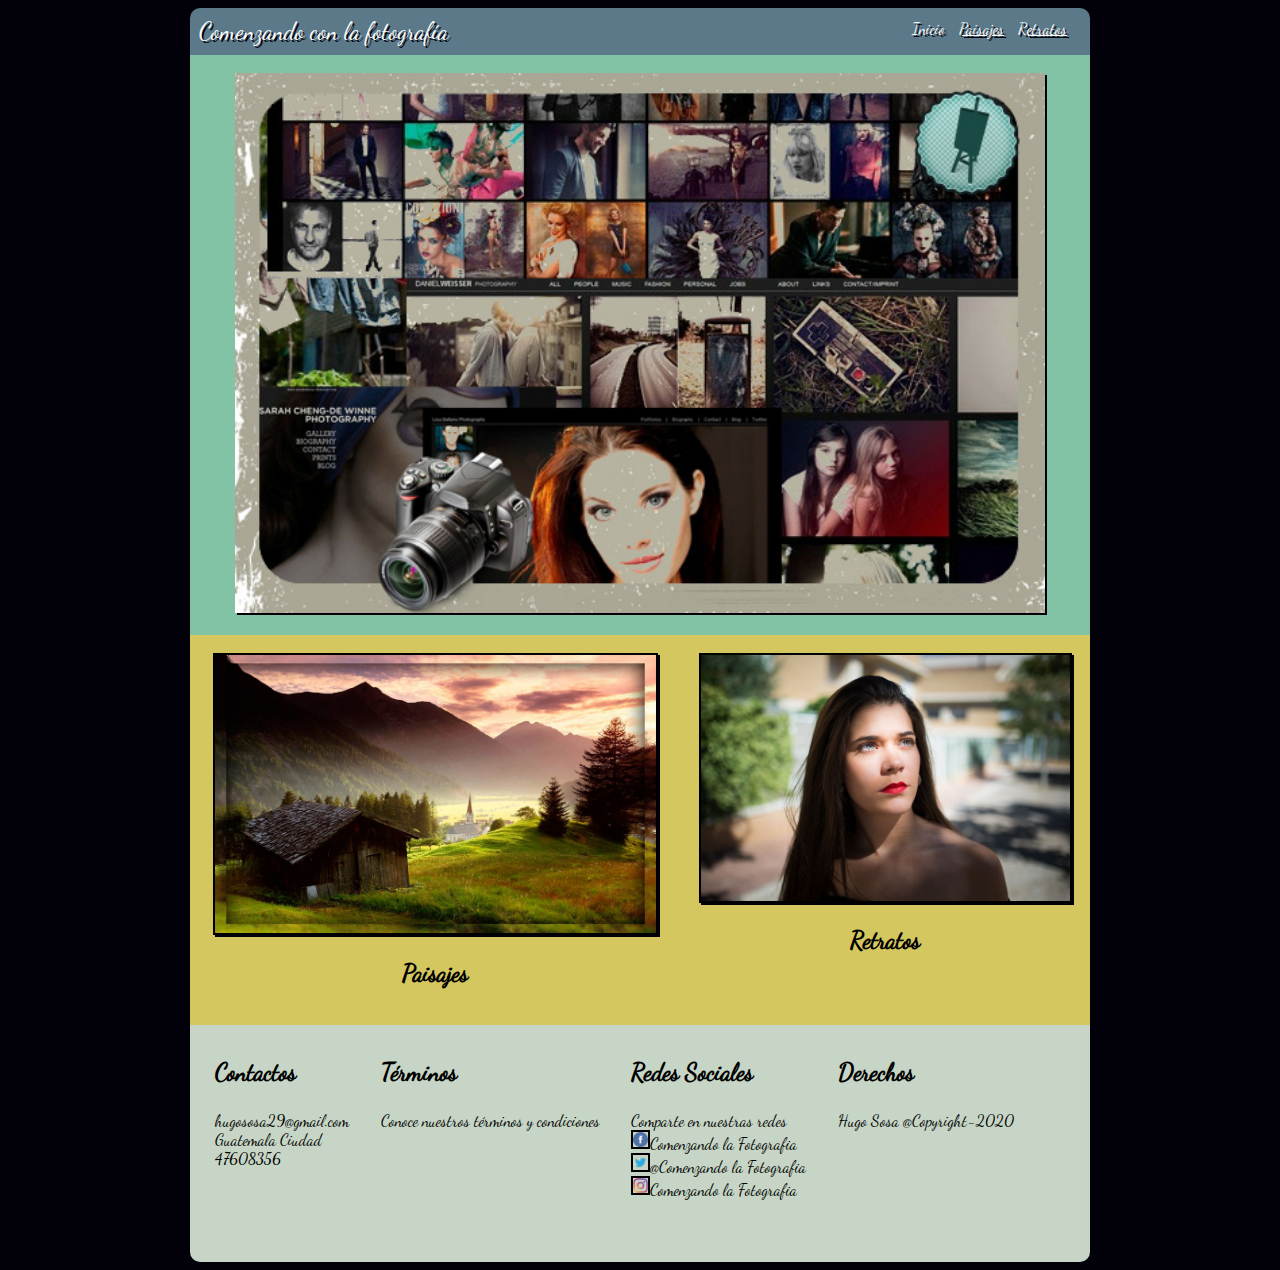
<file: index.html>
<!doctype html>
<html>

<head>
<meta charset="utf-8">
<meta name="viewport" content="width=device-width, initial-scale=1.0">
<link rel="stylesheet" href="styles/main.css">
<title>Fotografia</title>
</head>
<body>
    <div id="content">
        <header>
            <div id="header">
                <div id="title">
                    Comenzando con la fotografía  
                </div>
                <div id="menu">
                    <nav>
                        <a href="index.html">Inicio</a>
                        <a href="paisajes.html" class="menu">Paisajes</a>
                        <a href="retratos.html" class="menu">Retratos</a>
                    </nav>
                </div>
            </div>
        </header>
        <section>
            <article class="banner">
                <img src="img/banner.jpg" class="image" id="banner">
            </article>
            <article id="container">
                <div class="container">
                    <div class="left-container">
                        <a href="paisajes.html">
                            <img src="img/paisajes.jpg" class="image" id="left-container">
                        </a>
                        <figcaption><h2>Paisajes</h2></figcaption>
                    </div>
                    <div class="right-container">
                        <a href="retratos.html">
                            <img src="img/retratos.jpg" class="image" id="right-container">
                        </a>
                        <figcaption><h2>Retratos</h2></figcaption>   
                    </div>
                </div>
            </article>
        </section>
        <footer>
            <div id="footer">
                <div>
                    <p>Contactos</p>
                    hugososa29@gmail.com<br />
                    Guatemala Ciudad<br />
                    47608356
                </div>   
                <div>
                    <p>Términos</p>
                    Conoce nuestros términos y condiciones
                </div>
                <div>
                    <p>Redes Sociales</p>
                    Comparte en nuestras redes<br />
                    <img src="img/fb.png" class="icon">Comenzando la Fotografia<br />
                    <img src="img/twitter.png" class="icon">@Comenzando la Fotografia<br />
                    <img src="img/instagram.png" class="icon">Comenzando la Fotografia<br />
                </div>
                <div>
                    <p>Derechos</p>
                    Hugo Sosa @Copyright-2020
                </div>
            </div>
        </footer>
    </div>
</body>
</html>
</file>
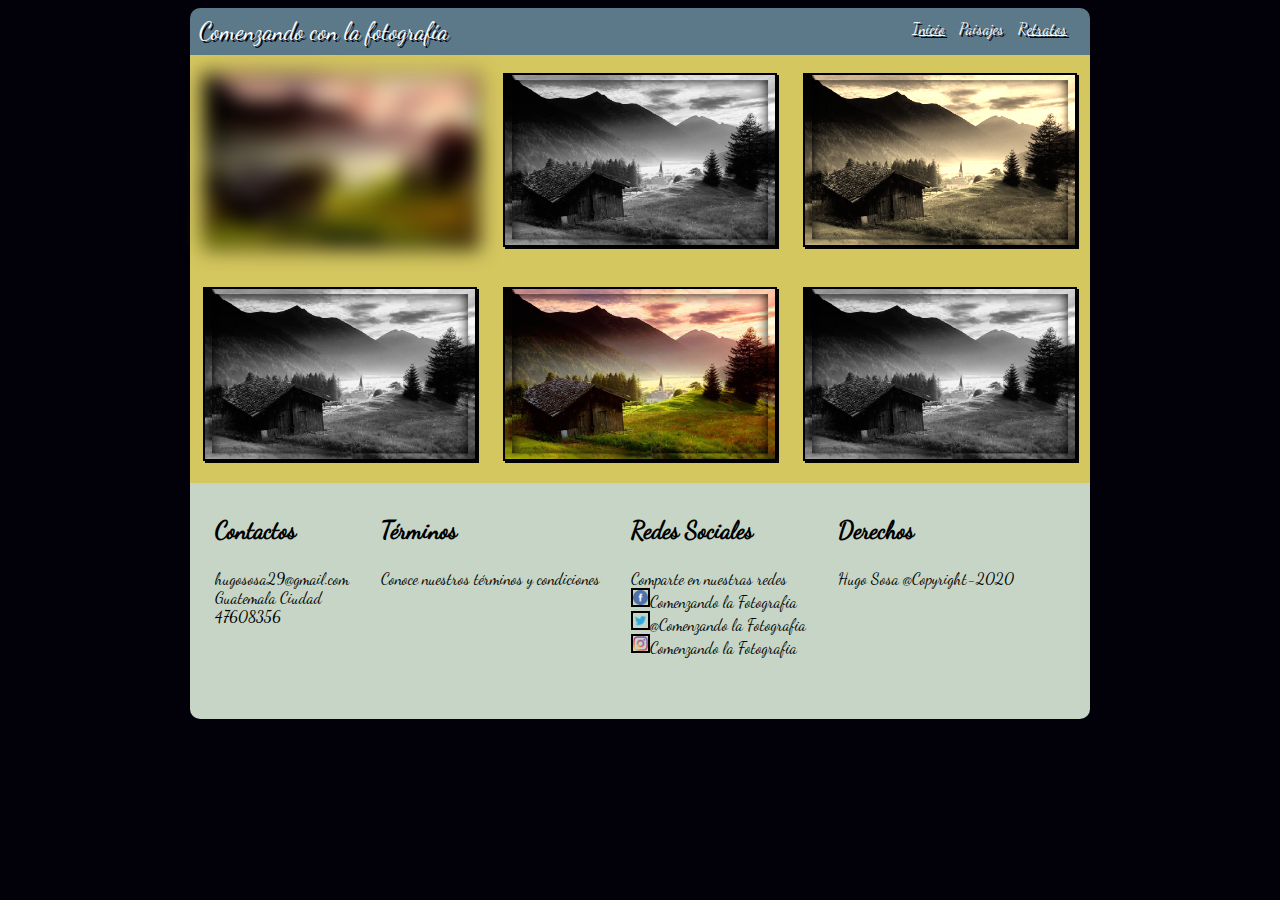
<file: paisajes.html>
<!doctype html>
<html>

<head>
<meta charset="utf-8">
<meta name="viewport" content="width=device-width, initial-scale=1.0">
<link rel="stylesheet" href="styles/main.css">
<title>Fotografia - Paisajes</title>
</head>
<body>
    <div id="content">
        <header>
            <div id="header">
                <div id="title">
                    Comenzando con la fotografía  
                </div>
                <div id="menu">
                    <nav>
                        <a href="index.html" class="menu">Inicio</a>
                        <a href="paisajes.html">Paisajes</a>
                        <a href="retratos.html" class="menu">Retratos</a>
                    </nav>
                </div>
            </div>
        </header>
        <section>         
            <article id="container">
                <div class="container">
                    <div>
                        <img src="img/paisajes.jpg" class="image" id="img1">
                    </div>
                    <div>
                        <img src="img/paisajes.jpg" class="image" id="img2">
                    </div>
                    <div>
                        <img src="img/paisajes.jpg" class="image" id="img3">
                    </div>
                </div>
            </article>
            <article id="container">
                <div class="container">
                    <div>
                        <img src="img/paisajes.jpg" class="image" id="img4">
                    </div>
                    <div>
                        <img src="img/paisajes.jpg" class="image" id="img5">
                    </div>
                    <div>
                        <img src="img/paisajes.jpg" class="image" id="img6">
                    </div>
                </div>
            </article>
        </section>
        <footer>
            <div id="footer">
                <div>
                    <p>Contactos</p>
                    hugososa29@gmail.com<br />
                    Guatemala Ciudad<br />
                    47608356
                </div>   
                <div>
                    <p>Términos</p>
                    Conoce nuestros términos y condiciones
                </div>
                <div>
                    <p>Redes Sociales</p>
                    Comparte en nuestras redes<br />
                    <img src="img/fb.png" class="icon">Comenzando la Fotografia<br />
                    <img src="img/twitter.png" class="icon">@Comenzando la Fotografia<br />
                    <img src="img/instagram.png" class="icon">Comenzando la Fotografia<br />
                </div>
                <div>
                    <p>Derechos</p>
                    Hugo Sosa @Copyright-2020
                </div>
            </div>
        </footer>
    </div>
</body>
</html>
</file>
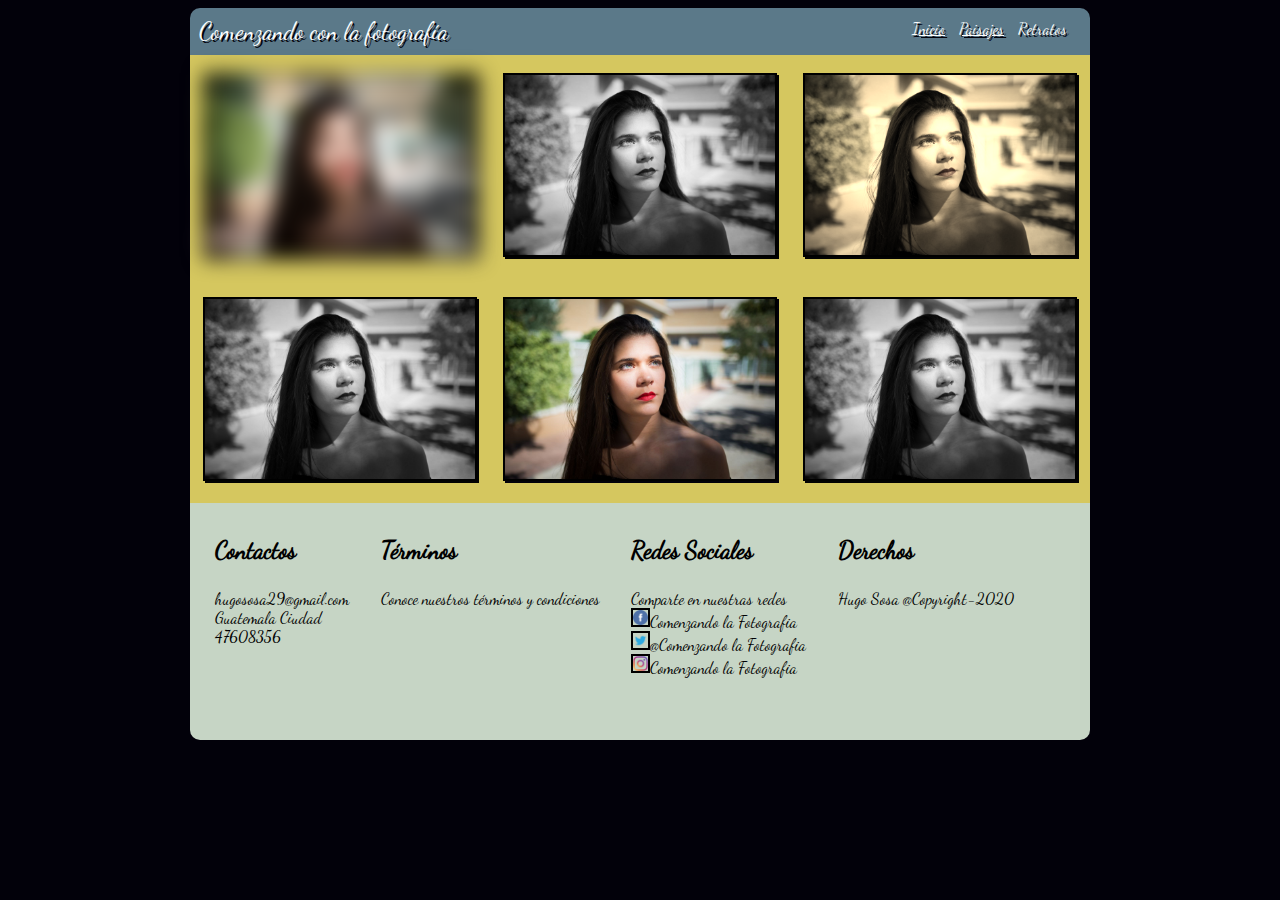
<file: retratos.html>
<!doctype html>
<html>

<head>
<meta charset="utf-8">
<meta name="viewport" content="width=device-width, initial-scale=1.0">
<link rel="stylesheet" href="styles/main.css">
<title>Fotografia - Retratos</title>
</head>
<body>
    <div id="content">
        <header>
            <div id="header">
                <div id="title">
                    Comenzando con la fotografía  
                </div>
                <div id="menu">
                    <nav>
                        <a href="index.html" class="menu">Inicio</a>
                        <a href="paisajes.html" class="menu">Paisajes</a>
                        <a href="retratos.html">Retratos</a>
                    </nav>
                </div>
            </div>
        </header>
        <section>         
            <article id="container">
                <div class="container">
                    <div>
                        <img src="img/retratos.jpg" class="image" id="img1">
                    </div>
                    <div>
                        <img src="img/retratos.jpg" class="image" id="img2">
                    </div>
                    <div>
                        <img src="img/retratos.jpg" class="image" id="img3">
                    </div>
                </div>
            </article>
            <article id="container">
                <div class="container">
                    <div>
                        <img src="img/retratos.jpg" class="image" id="img4">
                    </div>
                    <div>
                        <img src="img/retratos.jpg" class="image" id="img5">
                    </div>
                    <div>
                        <img src="img/retratos.jpg" class="image" id="img6">
                    </div>
                </div>
            </article>
        </section>
        <footer>
            <div id="footer">
                <div>
                    <p>Contactos</p>
                    hugososa29@gmail.com<br />
                    Guatemala Ciudad<br />
                    47608356
                </div>   
                <div>
                    <p>Términos</p>
                    Conoce nuestros términos y condiciones
                </div>
                <div>
                    <p>Redes Sociales</p>
                    Comparte en nuestras redes<br />
                    <img src="img/fb.png" class="icon">Comenzando la Fotografia<br />
                    <img src="img/twitter.png" class="icon">@Comenzando la Fotografia<br />
                    <img src="img/instagram.png" class="icon">Comenzando la Fotografia<br />
                </div>
                <div>
                    <p>Derechos</p>
                    Hugo Sosa @Copyright-2020
                </div>
            </div>
        </footer>
    </div>
</body>
</html>
</file>
<file: styles/main.css>
@font-face {
	font-family: 'dancing-script';
	src: url(../fonts/DancingScript-Regular.ttf)
}

body {
	color: black;
	background: #02010a;
	font-family: "dancing-script";
	font-size: 16px;
}

#header {
	
	background: #5b7989;
	color: white;
	padding: 0% 1%;
	text-shadow: 2px 2px #02010a;
	border-top-left-radius: 10px;
	border-top-right-radius: 10px;
}

#title {
	padding: 1% 0%;
	font-size: 1.5em;
	text-align: left;
	flex: auto;
}

#menu {
	padding: 1.2% 1%;
	font-size: 1em;
	text-align: right;
	flex: auto;
}

a {
	text-decoration: none;
	color: white;
	margin: 5px;
}

.menu {
	text-decoration: underline;
}

.image {
	width: 90%;
	box-shadow: 2px 2px #02010a;
}

div img {
	border: solid 2px black;
}

.icon {
	width: 15px;
}


section {
	text-align: center;
}

.banner {
	background-color: #82c3a6;
	padding: 2% 0%;
}

#banner {
	border: none;
}

#container {
	background-color: #d5c75f;
	padding: 2% 0%;
	box-sizing: border-box;
	text-align: center;	
}

#left-container {
	padding: 0%;
	transition-property: transform: rotate;
	transition-duration: 1s;	
}

#left-container:hover {
	transform: rotate(10deg);
}

#right-container {	
	padding: 0%;
	transition-property: transform: translate;	
	transition-duration: 1s;	
}

#right-container:hover {
	transform: translate(5px, -20px);
}

figcaption {
	padding: -10% 0%;
}

#img1 {
	-webkit-filter: blur(10px);
}

#img2 {
	-webkit-filter: grayscale(100%);
}

#img3 {
	-webkit-filter: sepia(90%);
}

#img4 {
	-webkit-filter: grayscale(100%);
}

#img6 {
	-webkit-filter: grayscale(100%);
}

#footer {
	background: #C6d5c5;
	padding: 1% 1% 5% 1%;
	border-bottom-left-radius: 10px;
	border-bottom-right-radius: 10px;
}

#footer div {
		padding: 0% 1.8% 2% 1.8%;
	}

p {
	font-size: 1.5em;
	font-weight: bold;
	padding: 0%;
}

@keyframes animacion-slidein {
	0% {
		margin-top: 150%;
	}
	60% {
		margin-top: -5%;
	}
	100% {
		margin-top: 0%;
	}
}

#content {
	animation-name: animacion-slidein;
	animation-duration: 0.5s;
	-webkit-animation-delay: 1s;
	-moz-animation-delay: 1s;
	-o-animation-delay: 1s;
	animation-delay: 1s;
}

@media (min-width: 900px) {
	#header {
		display: flex;
		flex-flow: row wrap;
	}
	
	#content {
		width: 900px;
		margin: 0 auto;
	}
	
	.container {
		background-color: #d5c75f;
		display: flex;	
	}
	
	#footer {
		display: flex;
		flex-flow: row wrap;
	}
}

@media (max-width: 900px) {
	#title {
		text-align: center;
	}
	
	#menu {
		text-align: center;
	}
}
</file>
